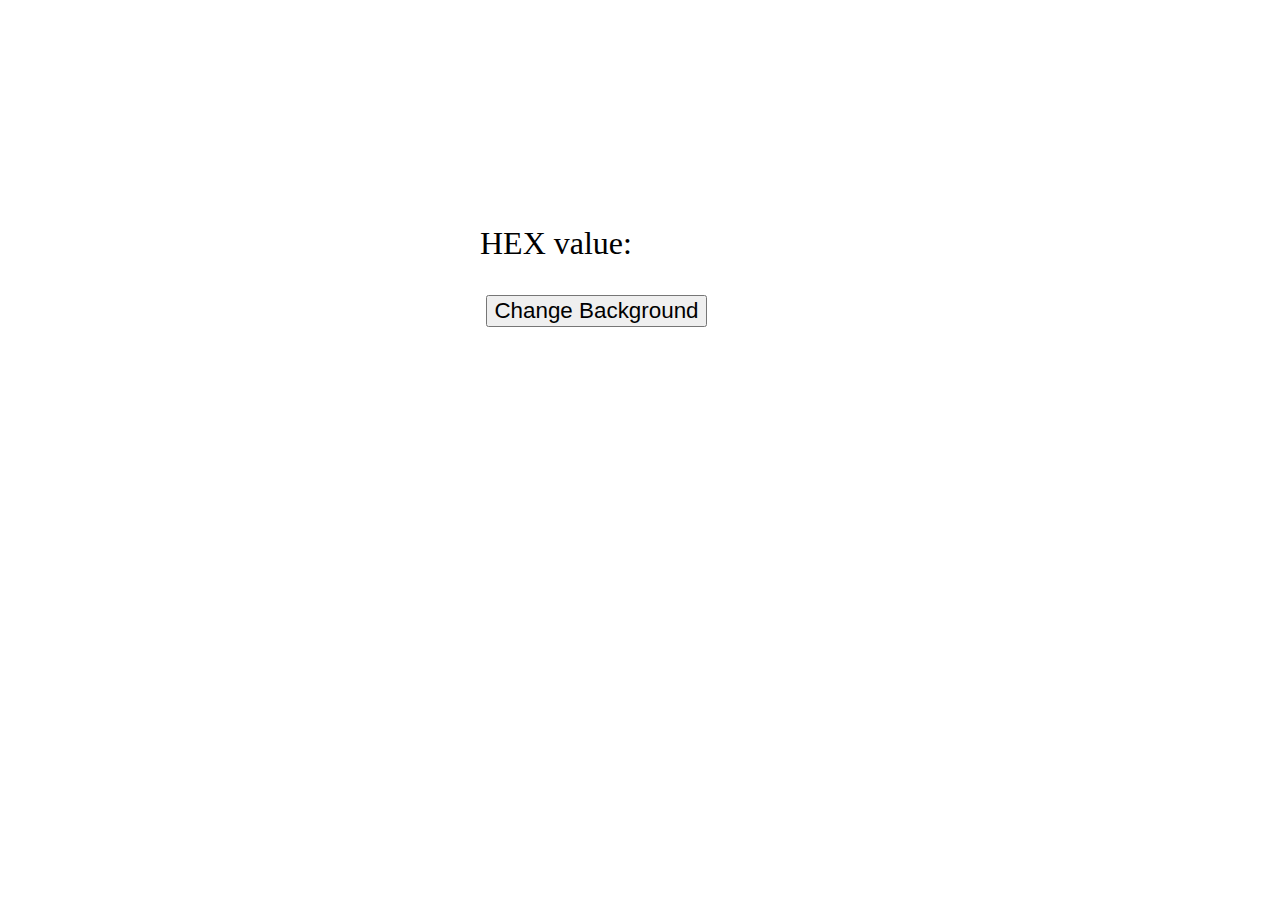
<file: index.html>
<!doctype HTML>
<html lang = en>

<head>
  <title> Color Flipper </title>

  <link href = 'index.css' rel = stylesheet>

  <meta name = 'viewport' content = 'width:device-width, initialscale:1.0' >

</head>

<body>
  
  <div class ='result-box' >
    <p >HEX value: <span id= 'hex'><span></p>
  </div>

  <button id = 'flipper'>Change Background</button>

</body>

</html>

<script src='index.js'></script>
</file>
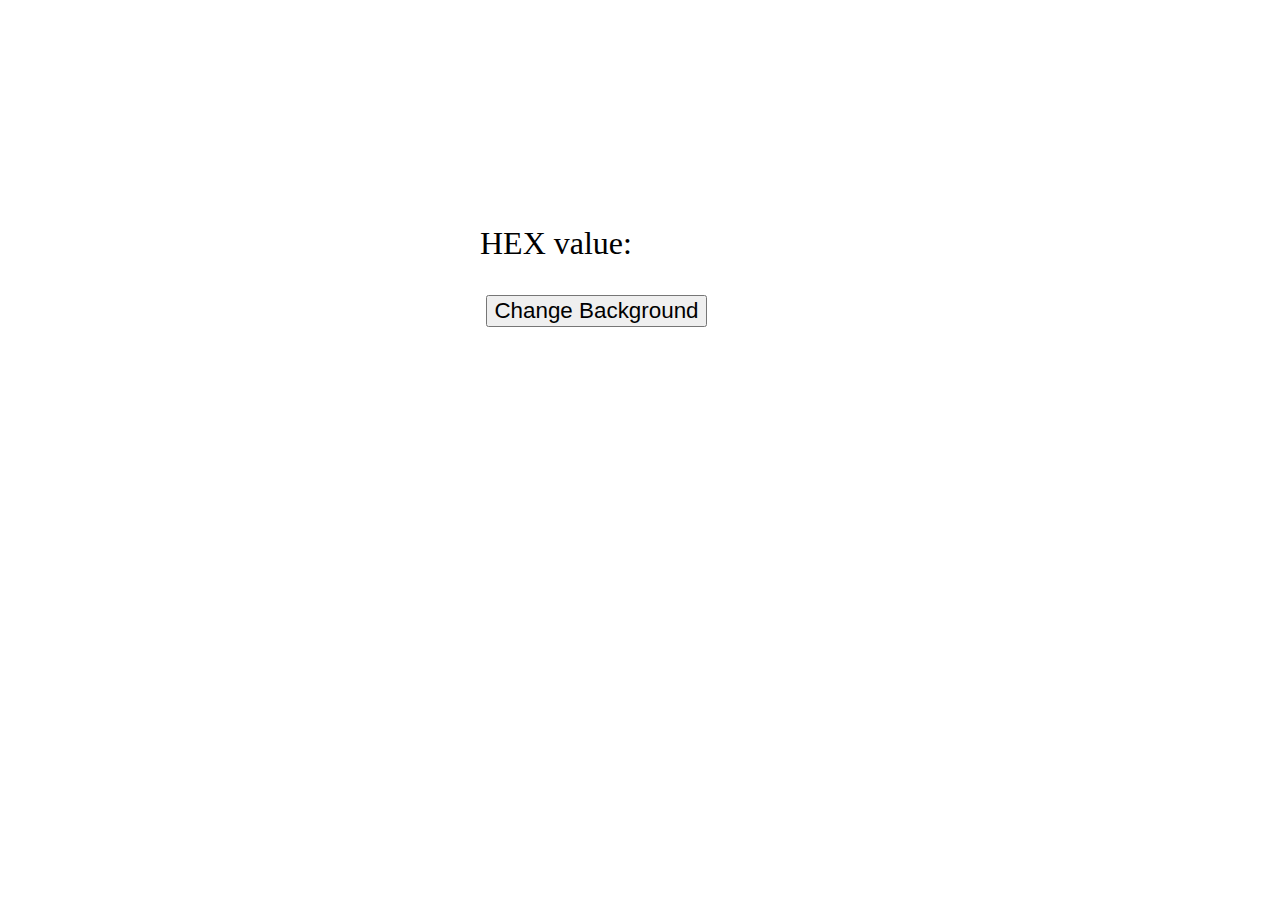
<file: colorflip.html>
<!doctype HTML>
<html lang = en>

<head>
  <title> Color Flipper </title>

  <link href = 'colorflip.css' rel = stylesheet>

  <meta name = 'viewport' content = 'width:device-width, initialscale:1.0' >

</head>

<body>
  
  <div class ='result-box' >
    <p >HEX value: <span id= 'hex'><span></p>
  </div>

  <button id = 'flipper'>Change Background</button>

</body>

</html>

<script src='colorflip.js'></script>
</file>
<file: index.css>
body{
	padding:0;
	margin:0;
}
.result-box{
	font-size:2em;
	width:25%;
	height:20%;
	border:1px solid white;
	border-radius: 14px;
}
#flipper{
	font-size:1.4em;
}
@media(min-width:320px){
	.result-box{
		margin:auto;
		margin-top:50%;
	}
	#flipper{
		margin-left:38%;
	}
}
@media(min-width:556px){
	.result-box{
		margin:auto;
		margin-top:50%;
	}
	#flipper{
		margin-left:38%;
	}
}@media(min-width:768px){
	.result-box{
		margin:auto;
		margin-top:50%;
	}
	#flipper{
		margin-left:38%;
	}
}@media(min-width:996px){
	.result-box{
		margin:auto;
		margin-top:15%;
	}
	#flipper{
		margin-left:38%;
	}
}
</file>
<file: colorflip.css>
body{
	padding:0;
	margin:0;
}
.result-box{
	font-size:2em;
	width:25%;
	height:20%;
	border:1px solid white;
	border-radius: 14px;
}
#flipper{
	font-size:1.4em;
}
@media(min-width:320px){
	.result-box{
		margin:auto;
		margin-top:50%;
	}
	#flipper{
		margin-left:38%;
	}
}
@media(min-width:556px){
	.result-box{
		margin:auto;
		margin-top:50%;
	}
	#flipper{
		margin-left:38%;
	}
}@media(min-width:768px){
	.result-box{
		margin:auto;
		margin-top:50%;
	}
	#flipper{
		margin-left:38%;
	}
}@media(min-width:996px){
	.result-box{
		margin:auto;
		margin-top:15%;
	}
	#flipper{
		margin-left:38%;
	}
}
</file>
